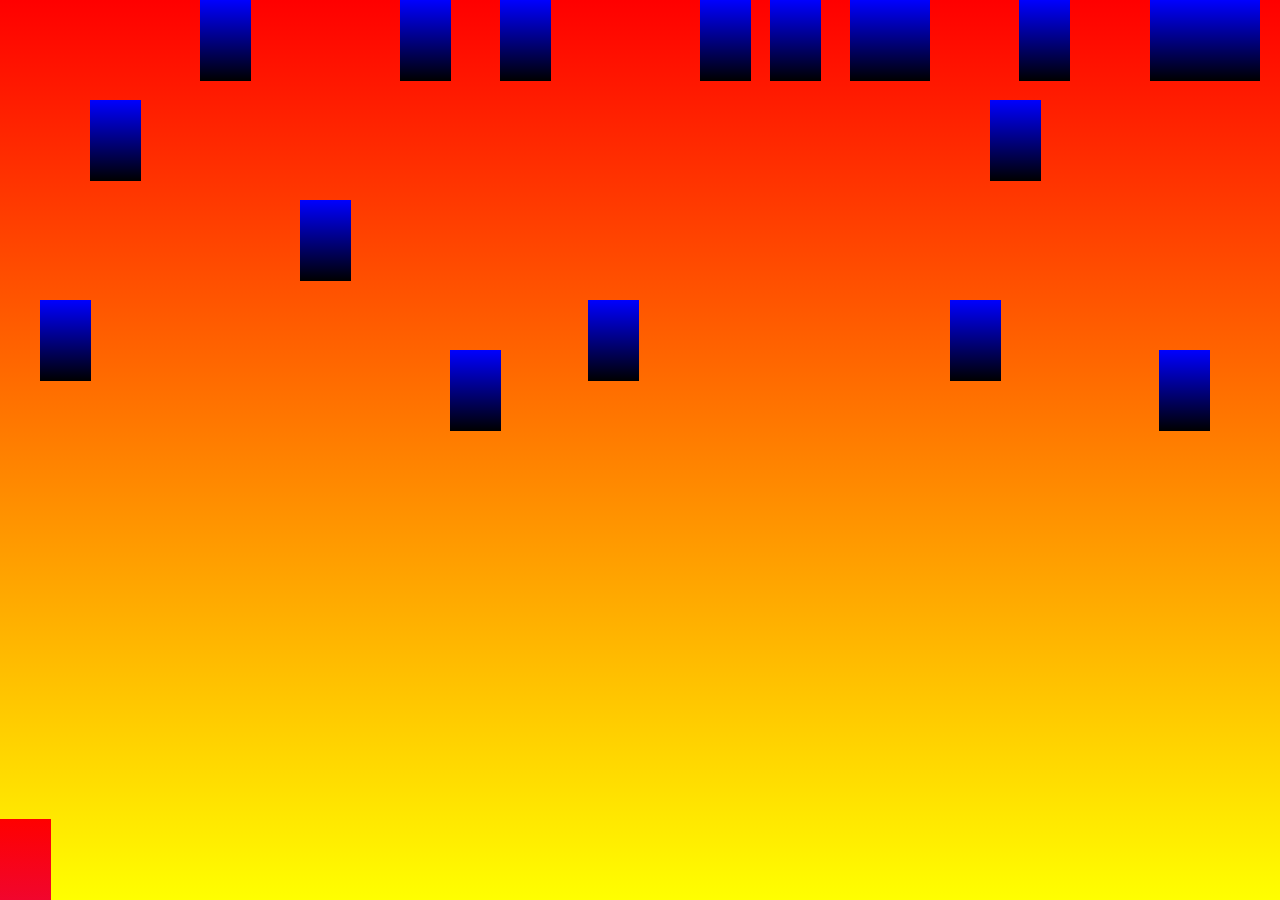
<file: index.html>
<!DOCTYPE html>
<html lang="en">
<head>
    <link rel="stylesheet" href="style.css">
    <meta charset="UTF-8">
    <meta name="viewport" content="width=device-width, initial-scale=1.0">
    <title>Document</title>
</head>
<body>
    <div class="game-container">
        <div id="bozz20" class="enemy"></div>
        <div id="bozz19" class="enemy"></div>
        <div id="bozz18" class="enemy"></div>
        <div id="bozz17" class="enemy"></div>
        <div id="bozz16" class="enemy"></div>
        <div id="bozz15" class="enemy"></div>
        <div id="bozz14" class="enemy"></div>
        <div id="bozz13" class="enemy"></div>
        <div id="bozz12" class="enemy"></div>
        <div id="bozz11" class="enemy"></div>
        <div id="bozz10" class="enemy"></div>
        <div id="bozz9" class="enemy"></div>
        <div id="bozz8" class="enemy"></div>
        <div id="bozz7" class="enemy"></div>
        <div id="bozz6" class="enemy"></div>
        <div id="bozz5" class="enemy"></div>
        <div id="bozz4" class="enemy"></div>
        <div id="bozz3" class="enemy"></div>
        <div id="bozz2" class="enemy"></div>
        <div id="bozz1" class="enemy"></div>

        <div id="target"></div>

        <div id="active"><p>Game over refresh to start over</p></div>
    </div>

    <script src="main.js"></script>
</body>
</html>
</file>
<file: style.css>
*{
    margin: 0;
    padding: 0;
    box-sizing: border-box;
}

.game-container {
    width: 100%;
    height: 100vh;
    margin: 0 auto;
    display: flex;
    justify-content: center;
    gap: 2%;
    position: relative;
    overflow: hidden;
    background: linear-gradient(red, yellow);
}

.game-container .enemy {
    background: linear-gradient(blue, black);
    width: 4%;
    height: 9%;
    display: flex;
    align-items: center;
    justify-content: center;
}

#bozz1 {
    position: absolute;
    left: 1150px;
    animation: move 8s linear infinite;
}

#bozz2 {
    position: absolute;
    right: 70px;
    top: 350px;
    animation: move 6s linear infinite;
}

#bozz3 {
    position: absolute;
    left: 450px;
    top: 350px;
    animation: move 6s linear infinite;
}

#bozz4 {
    position: absolute;
    left: 40px;
    top: 300px;
    animation: move 8s linear infinite;
}

#bozz5 {
    position: absolute;
    left: 950px;
    top: 300px;
    animation: move 6s linear infinite;
}

#bozz6 {
    position: absolute;
    left: 990px;
    top: 100px;
    animation: move 8s linear infinite;
}

#bozz7 {
    position: absolute;
    left: 588px;
    top: 300px;
    animation: move 6s linear infinite;
}

#bozz8 {
    position: absolute;
    left: 90px;
    top: 100px;
    animation: move 6s linear infinite;
}

#bozz9 {
    position: absolute;
    left: 300px;
    top: 200px;
    animation: move 8s linear infinite;
}

#bozz10 {
    position: absolute;
    left: 700px;
    top: 0;
    animation: move 3s linear infinite;
}

#bozz11 {
    position: absolute;
    left: 200px;
    top: 0;
    animation: move 3s linear infinite;
}

#bozz12 {
    position: absolute;
    right: 20px;
    top: 0;
    animation: move 3s linear infinite;
}

#bozz13 {
    position: absolute;
    left: 1200px;
    top: 0;
    animation: move 5s linear infinite;
}

#bozz14 {
    position: absolute;
    left: 500px;
    top: 0;
    animation: move 5s linear infinite;
}

#bozz15 {
    position: absolute;
    left: 1350px;
    top: 0;
    animation: move 4s linear infinite;
}

#bozz16 {
    position: absolute;
    left: 850px;
    top: 0;
    animation: move 4s linear infinite;
}

#bozz17 {
    position: absolute;
    left: 770px;
    top: 0;
    animation: move 2s linear infinite;
}

#bozz18 {
    position: absolute;
    left: 400px;
    top: 0;
    animation: move 4s linear infinite;
}

#bozz19 {
    position: absolute;
    right: 350px;
    top: 0;
    animation: move 3s linear infinite;
}

#bozz20 {
    position: absolute;
    right:210px;
    top: 0;
    animation: move 2s linear infinite;
}

.stop {
    animation-play-state: paused;
}

#target{
    background: linear-gradient(red, rgb(241, 6, 45));
    width: 4%;
    height: 9%;
    text-align: center;
    display: flex;
    justify-content: center;
    align-items: center;
    position: absolute;
    bottom: 0;
    left: 0;
}

#active {
    width: 20%;
    height: 10vh;
    background: #c0bebe;
    color: red;
    font-size: 20px;
    border-radius: 20px;
    display: flex;
    justify-content: center;
    align-items: center;
    text-align: center;
    margin: auto 0;
    display: none;
}

@keyframes move {
from {
    transform: translatey(-400px);
}
to {
    transform: translatey(1000px);
}
}




/* Default border





/* enemies.forEach((enemy) => {
    function animateEnemy() {
        num += 1;
        block.style.top = num + "px";
        checkCollision()
        requestAnimationFrame(animateEnemy)
    }

    animateEnemy() */





/* enemies.forEach((enemy) => {
    enemy.addEventListener('click', () => {
        // Get the value from the clicked enemy div
        let enemyValue = Number(enemy.textContent);

        // Update the antBoy value by adding the enemy value
        let antBoyValue = Number(antBoy.textContent);
        antBoyValue += enemyValue;

        // Update the antBoy element's text content
        antBoy.textContent = antBoyValue;
    });
}); */



/* the final quest */
/* romans 8 :34-35 */
/* hebrews 11,12 */
</file>
